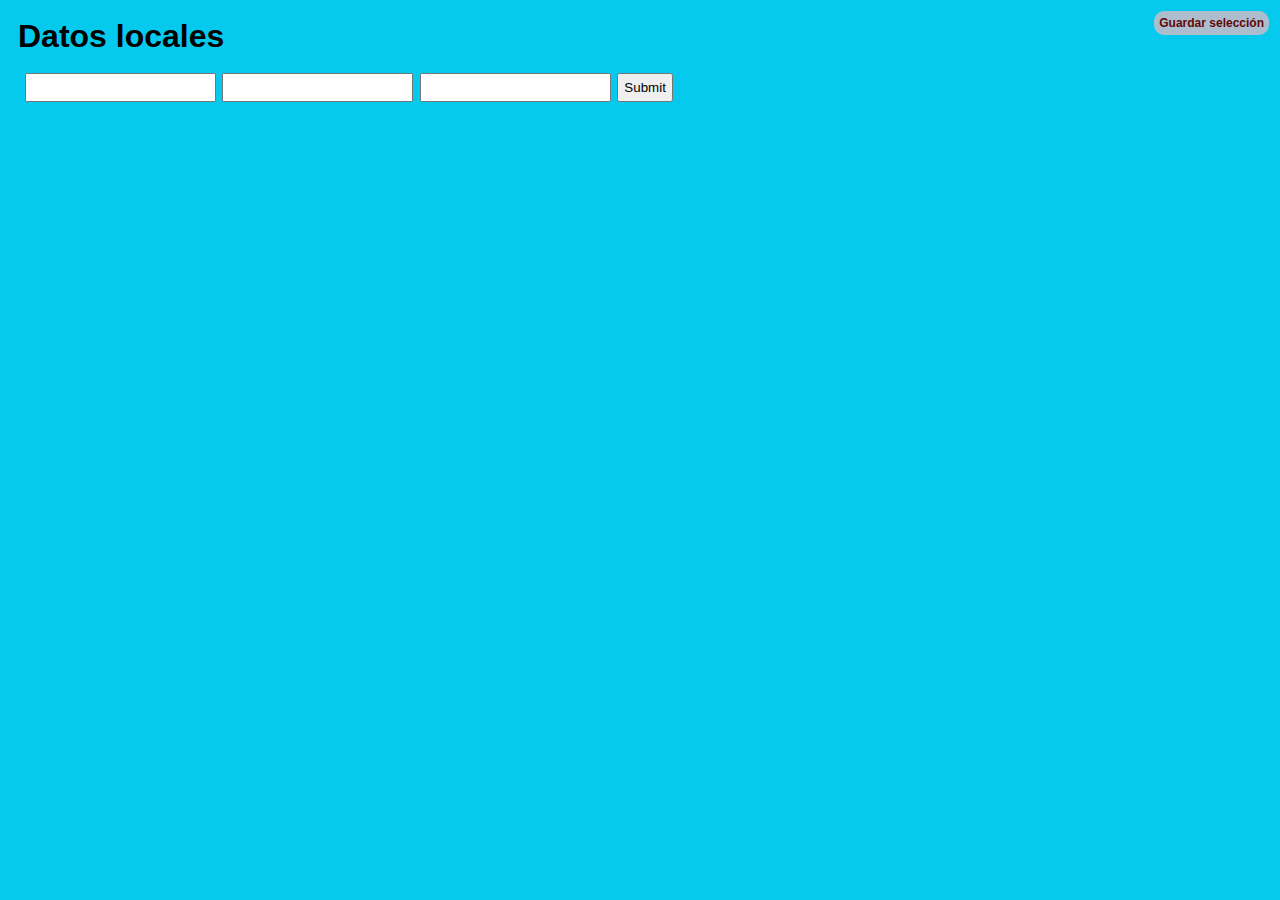
<file: local.html>
<!doctype html>
<html lang="en">
  <head>
    <meta charset="UTF-8" />
    <meta name="viewport" content="width=device-width, initial-scale=1.0" />
    <title>Local Storage</title>
    <script src="local.js" defer></script>
    <link rel="stylesheet" href="estilos.css" />
  </head>
  <body>
    <h1>Datos locales</h1>
    <div>
      <label id="etiqueta" class="boton-superior">
        <img src="iconos/language_40dp.png" alt="Los chancletas" />
        Guardar selección
      </label>
      <form id="formulario">
        <input type="text" id="direccionIp" />
        <input type="text" id="ruta" />
        <input type="text" id="seleccion" />
        <input type="submit" onclick="guardar()" />
      </form>
    </div>
  </body>
</html>
</file>
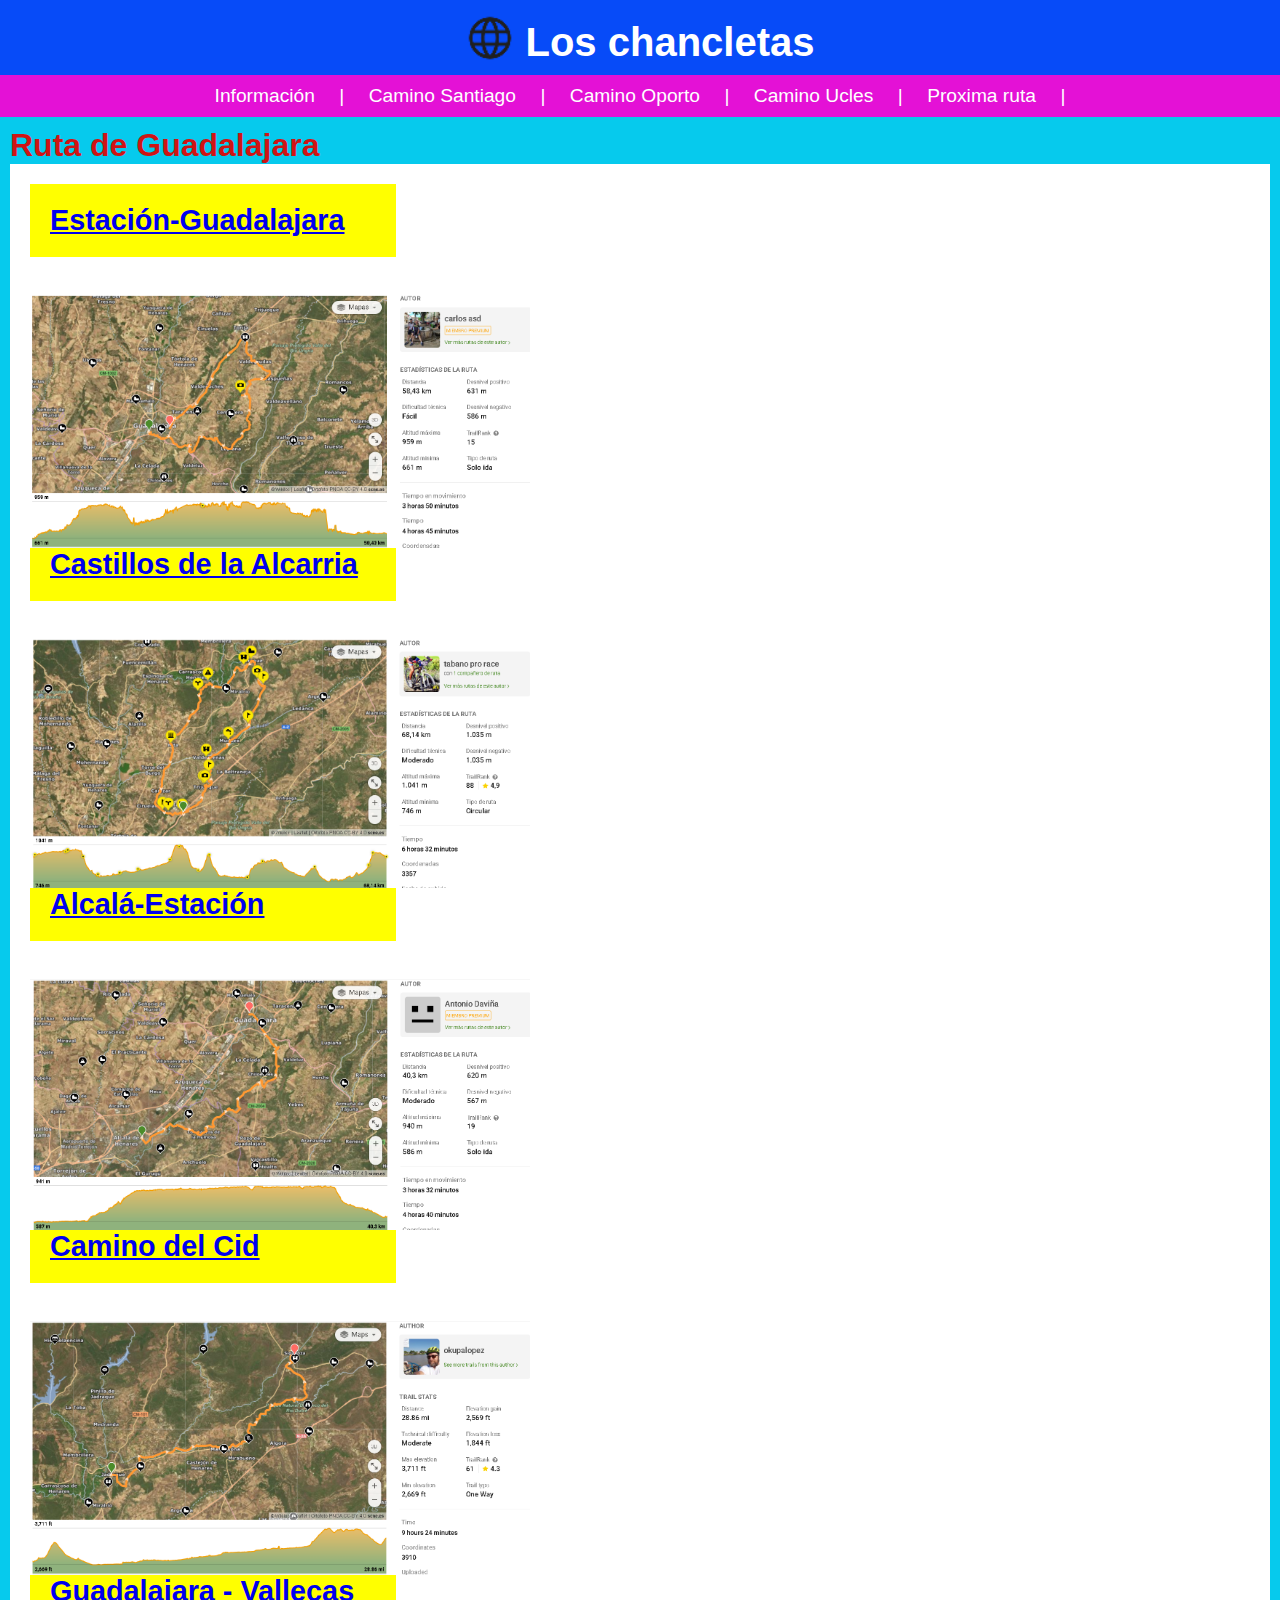
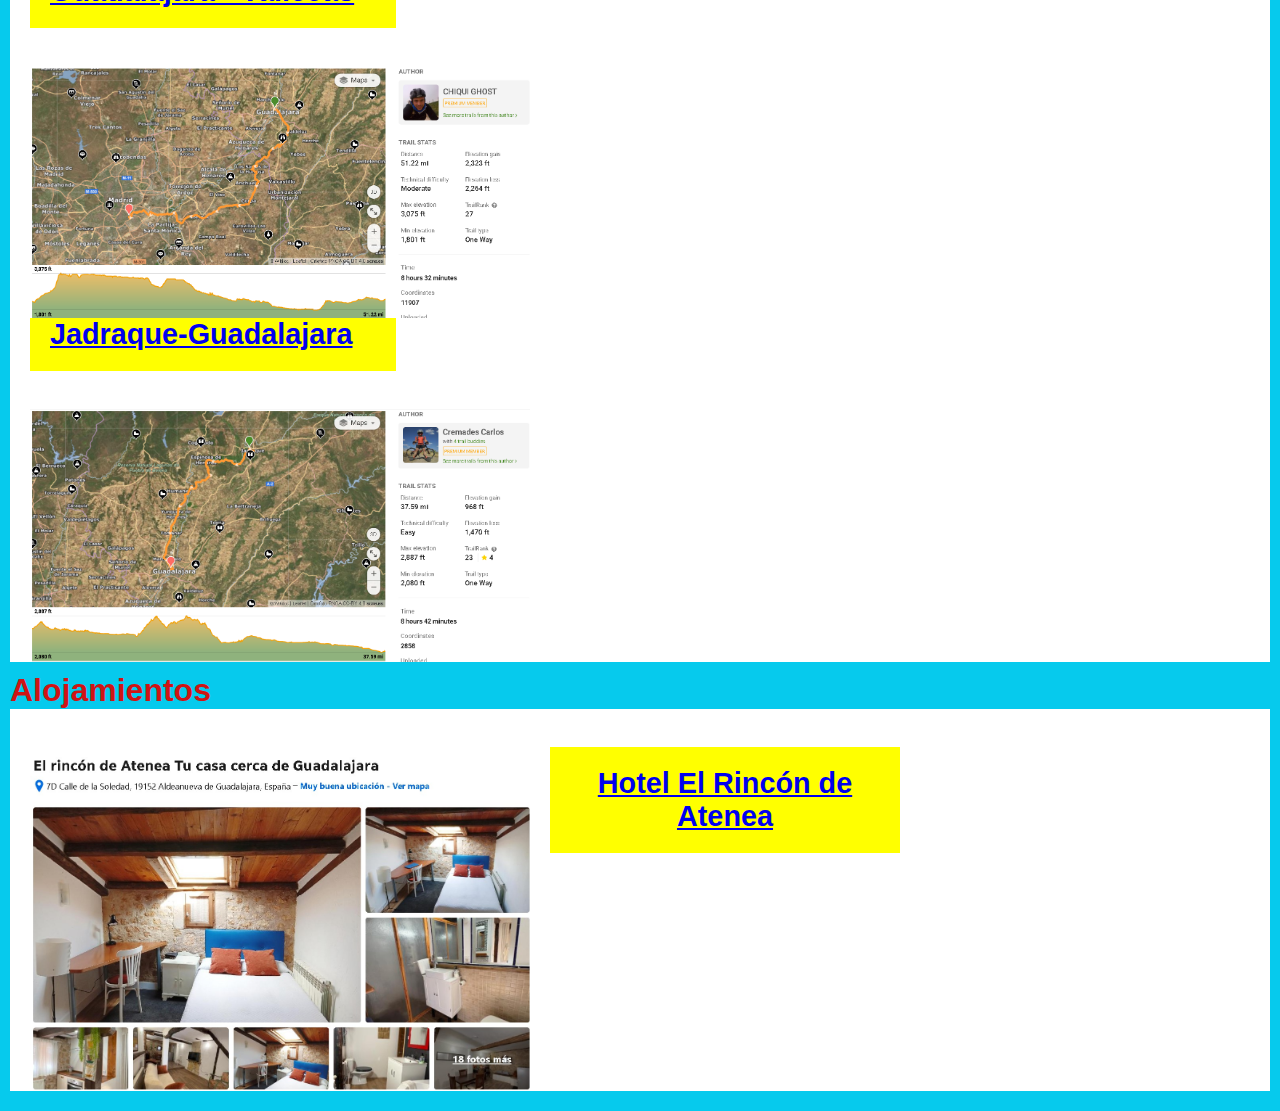
<file: rutaguadalajara.html>
<!doctype html>
<html lang="en">
  <head>
    <meta charset="UTF-8" />
    <meta name="viewport" content="width=device-width, initial-scale=1.0" />
    <title>Document</title>
    <link rel="stylesheet" href="css/estilos.css" />
  </head>
  <body>
    <header>
      <div class="logo">
        <a href="index.html"
          ><img src="iconos/language_40dp.png" alt="Los chancletas" />
          <h1>Los chancletas</h1>
        </a>
      </div>
    </header>
    <nav>
      <a href="#info">Información</a>
      <a href="#info">|</a>
      <a href="caminoSantiago.html">Camino Santiago</a>
      <a href="#camino-santiago">|</a>
      <a href="caminoOporto.html">Camino Oporto</a>
      <a href="#camino-oporto">|</a>
      <a href="caminoUcles.html">Camino Ucles</a>
      <a href="#camino-ucles">|</a>
      <a href="rutaguadalajara.html">Proxima ruta</a>
      <a href="#proximaruta">|</a>
    </nav>
    <main>
      <section id="info">
        <h1>Ruta de Guadalajara</h1>
        <article class="articulo">
          <div class="contenido">
            <a
              href="https://es.wikiloc.com/rutas-mountain-bike/la-estacion-guadalajara-56691907"
              target="_blank"
              ><h2>Estación-Guadalajara</h2></a
            >
            <br />
            <img
              src="img/la-estacion.png"
              alt="Castillos de la Alcarria, Guadalajara"
            /><br /><br />

            <a
              href="https://es.wikiloc.com/rutas-mountain-bike/castillos-de-la-alcarria-castillo-de-torija-iglesia-castillo-de-valdearenas-castillo-del-cid-jadraq-34622559"
              target="_blank"
              ><h2>Castillos de la Alcarria</h2></a
            ><br />
            <img
              src="img/castillos-de-la-alcarria.png"
              alt="Castillos de la Alcarria, Guadalajara"
            /><br /><br />

            <a
              href="https://es.wikiloc.com/rutas-mountain-bike/alcala-de-henares-mirador-virgen-tocon-palacio-del-infantado-la-estacion-235757626"
              target="_blank"
              ><h2>Alcalá-Estación</h2></a
            ><br />
            <img
              src="img/alcala-la-estacion.png"
              alt="Alcalá de Henares, Guadalajara"
            /><br /><br />
          </div>
          <div class="contenido">
            <div>
              <a href="https://loc.wiki/t/81189956?wa=sc" target="_blank"
                ><h2>Camino del Cid</h2></a
              >
              <br />
              <img
                src="img/camino-del-cid(2).png"
                alt="Castillos de la Alcarria, Guadalajara"
              /><br /><br />
            </div>
            <a href="https://loc.wiki/t/201505809?wa=sc" target="_blank">
              <h2>Guadalajara - Vallecas</h2></a
            ><br />
            <img
              src="img/guadalajara-vallecas.png"
              alt="Guadalajara a Vallecas, Guadalajara"
            /><br /><br />

            <a href="https://loc.wiki/t/15077672?wa=sc" target="_blank"
              ><h2>Jadraque-Guadalajara</h2></a
            ><br />
            <img
              src="img/jadraque-guadalajara.png"
              alt="Jadraque, Guadalajara"
            /><br /><br />
          </div>
        </article>
        <h1>Alojamientos</h1>
        <article class="articulo">
          <div class="contenido">
            <br />
            <a
              href="https://www.booking.com/hotel/es/el-rincon-de-atenea.es.html?aid=1236963&label=slh1_-QVPA1H1XbMSWnZiJjQ%2AVdAS716100683940%3Apl%3Ata%3Ap1%3Ap2%3Aac%3Aap%3Aneg%3Afi%3Atikwd-2425916810356%3Alp9199133%3Ali%3Adec%3Adm%3Appccp%3DUmFuZG9tSVYkc2RlIyh9YcpDr58xwogAlZdaxrEfMBA&sid=6b78913cfb7bacda2fc69adeca1cf76e&all_sr_blocks=1294900001_429900355_5_0_0_1351854&checkin=2026-05-14&checkout=2026-05-15&dest_id=-404483&dest_type=city&dist=0&group_adults=5&group_children=0&hapos=1&highlighted_blocks=1294900001_429900355_5_0_0_1351854&hpos=1&matching_block_id=1294900001_429900355_5_0_0_1351854&no_rooms=1&req_adults=5&req_children=0&room1=A%2CA%2CA%2CA%2CA&sb_price_type=total&sr_order=popularity&sr_pri_blocks=1294900001_429900355_5_0_0_1351854_9273&srepoch=1775329443&srpvid=6f6c8604f59f003b&type=total&ucfs=1&"
              target="_blank"
              style="text-align: center; display: inline-block"
              ><h2>Hotel El Rincón de Atenea</h2></a
            >
            <img
              src="img/Alojamiento.jpg"
              alt="Hotel El Rincón de Atenea, Guadalajara"
            />
          </div>
        </article>
      </section>
    </main>
  </body>
</html>
</file>
<file: estilos.css>
* {
  margin: 1px;
  padding: 5px;
  box-sizing: border-box;
  font-family: Arial, sans-serif;
}
body {
  background-color: #06caed;
  font-family: "Libre Bodoni", serif;
}
header {
  background-color: #074bf8;
  color: #fff;
  padding: 5px;
  text-align: center;
}
header a {
  color: #ffdd11;
  text-decoration: none;
  display: flex;
  align-items: center;
  justify-content: center;
  transition: all 0.3s ease;
}
header a img {
  margin-right: 10px;
  width: 50px;
  height: 50px;
}
header a h1 {
  margin-top: 3px;
  font-size: 2em;
}
nav {
  justify-content: center;
  background-color: #e411d6;
  color: #fff;
  padding: 10px;
  text-align: center;
}
nav a {
  color: #fff;
  text-decoration: none;
  margin: 0 3px;
  font-size: 1em;
  transition: all 0.4s linear;
}
nav a:hover {
  text-decoration: none;
  color: #e4f1d7;
  background: #074bf8;
  border-radius: 10px;
}
main {
  color: #cf1414;
  padding: 10px;
}
input[type="checkbox"] {
  padding: 5px;
  font-size: 1em;
  border: 4px solid #ccc;
  border-radius: 5px;
  width: 10px;
  height: 10px;
}

main h2 {
  margin-bottom: 5px;
  font-size: 1rem;
}
main article.articulo {
  background-color: #2f79d4;
  margin-bottom: 10px;
  overflow: hidden;
}
main article.articulo .contenido a {
  color: #074ae7;
  text-decoration: none;
  margin: 0 10px;
  font-size: 1.05em;
  transition: all 0.4s linear;
}
main article.articulo .contenido a:hover {
  text-decoration: none;
  color: #ffdffd;
}
main article.articulo .contenido img {
  width: 500px;
  height: 250px;
  width: 100%;
  height: auto;
  margin-top: 10px;
}
main article.articulo h2 {
  /* background-color: #ffdffd; */
  background-color: #ffdffd;
  width: 300px;
  /*max-width: auto;
  min-width: auto;*/
  padding: 5px;
  font-size: 1em;
  border-radius: 5px;
  /*color: #e411d6;*/
}
main article.articulo h2:hover {
  background: #8f2d88;
  border-radius: 5px;
  color: #ffdffd;
}
.boton-superior {
  position: fixed; /* Mantiene el elemento fijo en la ventana */
  top: 10px; /* Distancia desde la parte inferior */
  right: 10px; /* Distancia desde la parte derecha */
  z-index: 1000; /* Asegura que esté por encima de otros elementos */
  background-color: #acbecd;
  font-size: 12px;
  padding: 5px 5px;
  border-radius: 10px;
  text-decoration: none;
  color: rgb(96, 7, 7);
  font-weight: bold;
  transition: all 0.3s ease;
}
.boton-superior img {
  vertical-align: middle;
}
.boton-fijo {
  position: fixed; /* Mantiene el elemento fijo en la ventana */
  bottom: 10px; /* Distancia desde la parte inferior */
  right: 10px; /* Distancia desde la parte derecha */
  z-index: 1000; /* Asegura que esté por encima de otros elementos */
  font-size: 12px;
  background-color: #0263ad;
  padding: 5px 5px;
  border-radius: 10px;
  text-decoration: none;
  color: rgb(94, 1, 1);
  font-weight: bold;
  transition: all 0.3s ease;
}

/* Opcional: Estilo para la imagen dentro del botón */
.boton-fijo img {
  vertical-align: middle;
  width: 20px;
  height: 20px;
}
</file>
<file: css/estilos.css>
@import url('https://fonts.googleapis.com/css2?family=Libre+Bodoni:ital,wght@0,400..700;1,400..700&display=swap');


.libre-bodoni-variable {
  font-family: "Libre Bodoni", serif;
  font-optical-sizing: auto;
  font-weight: 500 700;
  font-style: normal;
}

*{
    margin: 0;
    padding: 0;
    box-sizing: border-box;
    font-family: Arial, sans-serif;
}
body {
    background-color: #06caed;
    font-family: 'Libre Bodoni', serif;
}
header {
    background-color: #074bf8;
    color: #fff;
    padding: 10px;
    text-align: center;
}
header a {
    color: #fff;
    text-decoration: none;
    display: flex;
    align-items: center;
    justify-content: center;
}
header a img {
    margin-right: 10px;
    width: 50px;
    height: 50px;

}
header a h1 {
    margin-top: 10px;
    font-size: 2.5em;
}

nav {
    justify-content: center;
    background-color: #e411d6;
    color: #fff;
    padding: 10px;
    text-align: center;
}
nav a {
    color: #fff;
    text-decoration: none;
    margin: 0 10px;
    font-size: 1.2em;
}
nav a:hover {
    text-decoration: underline;
}
main {
    color: #cf1414;
    padding: 10px;
}

main h2 {
    margin-bottom: 10px;
    font-size: 1.8em;
}
main article.articulo {
    background-color: #fff;
    margin-bottom: 10px;
    overflow: hidden;
}
main article.articulo h2 {
    background-color: yellow;
    width: 30%;
    min-width: 350px;
    padding: 20px;
    font-size: 1.8em;
}

main article.articulo img {
    width: 75%;
    min-width: 400px;
    max-width:  500px;
    float: left;
    margin-right: 20px;
}
main article.articulo .contenido {   
    padding: 20px;
}
main article.articulo .contenido p {
    font-size: 1.4em;
    margin-top: 10px 30px;
    line-height: 1.7em;
}
main article.articulo .contenido img {
    width: 100%;
    min-width: 200px;
    max-width: 500px;
    min-height: 150px;
    max-height: 450px;
    margin-top: 10px;
}
main article.articulo .galeria {
    display: flex;
    flex-wrap: wrap;
    gap: 10px;
}
main article.articulo .enlace a h2 {
    background-color: green;
    color: yellow;
    width: 40%;
    min-width: 500px;
    margin: 0 auto;
    padding: 20px;
    margin-block: center;
    text-align: center;
    display: inline-block;
    font-size: 1.2em;
    //**/
}

footer {
    background-color: #074bf8;
    color: #fff;
    padding: 10px;
    text-align: center;

}
</file>
